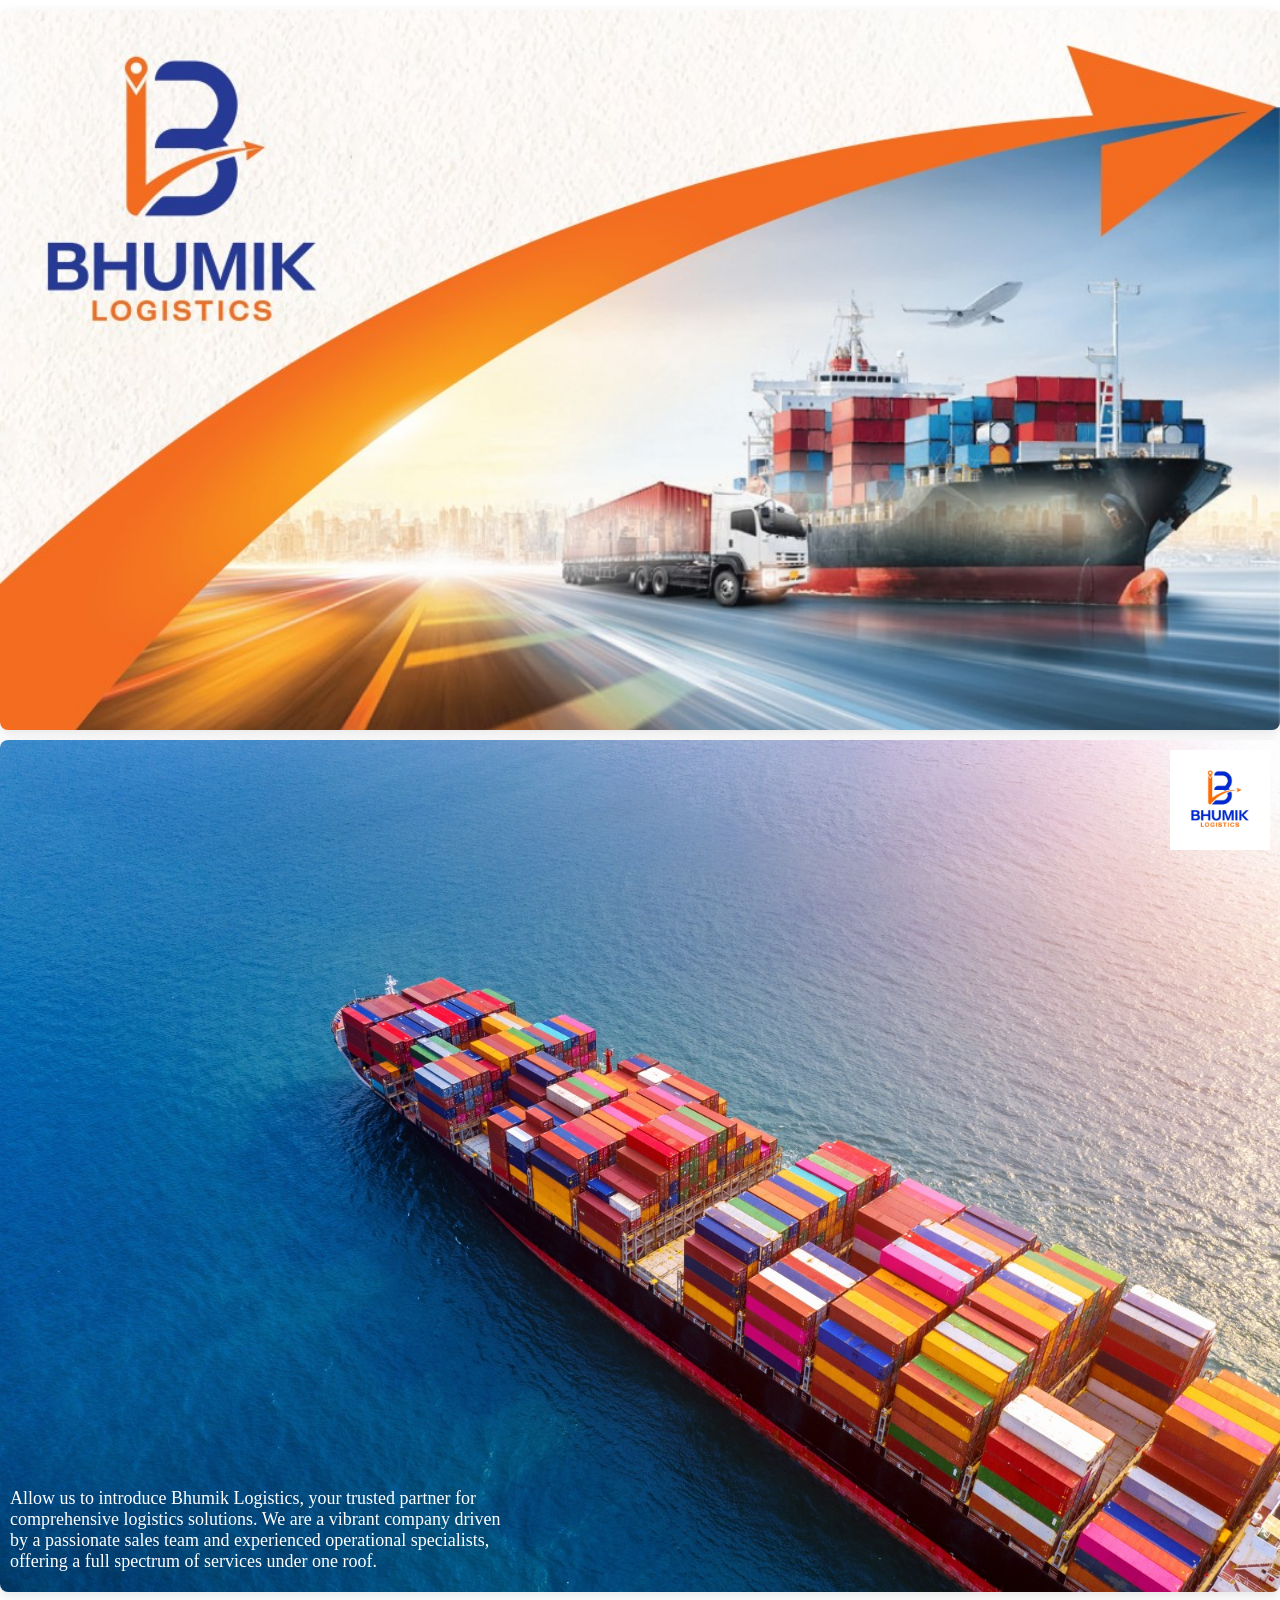
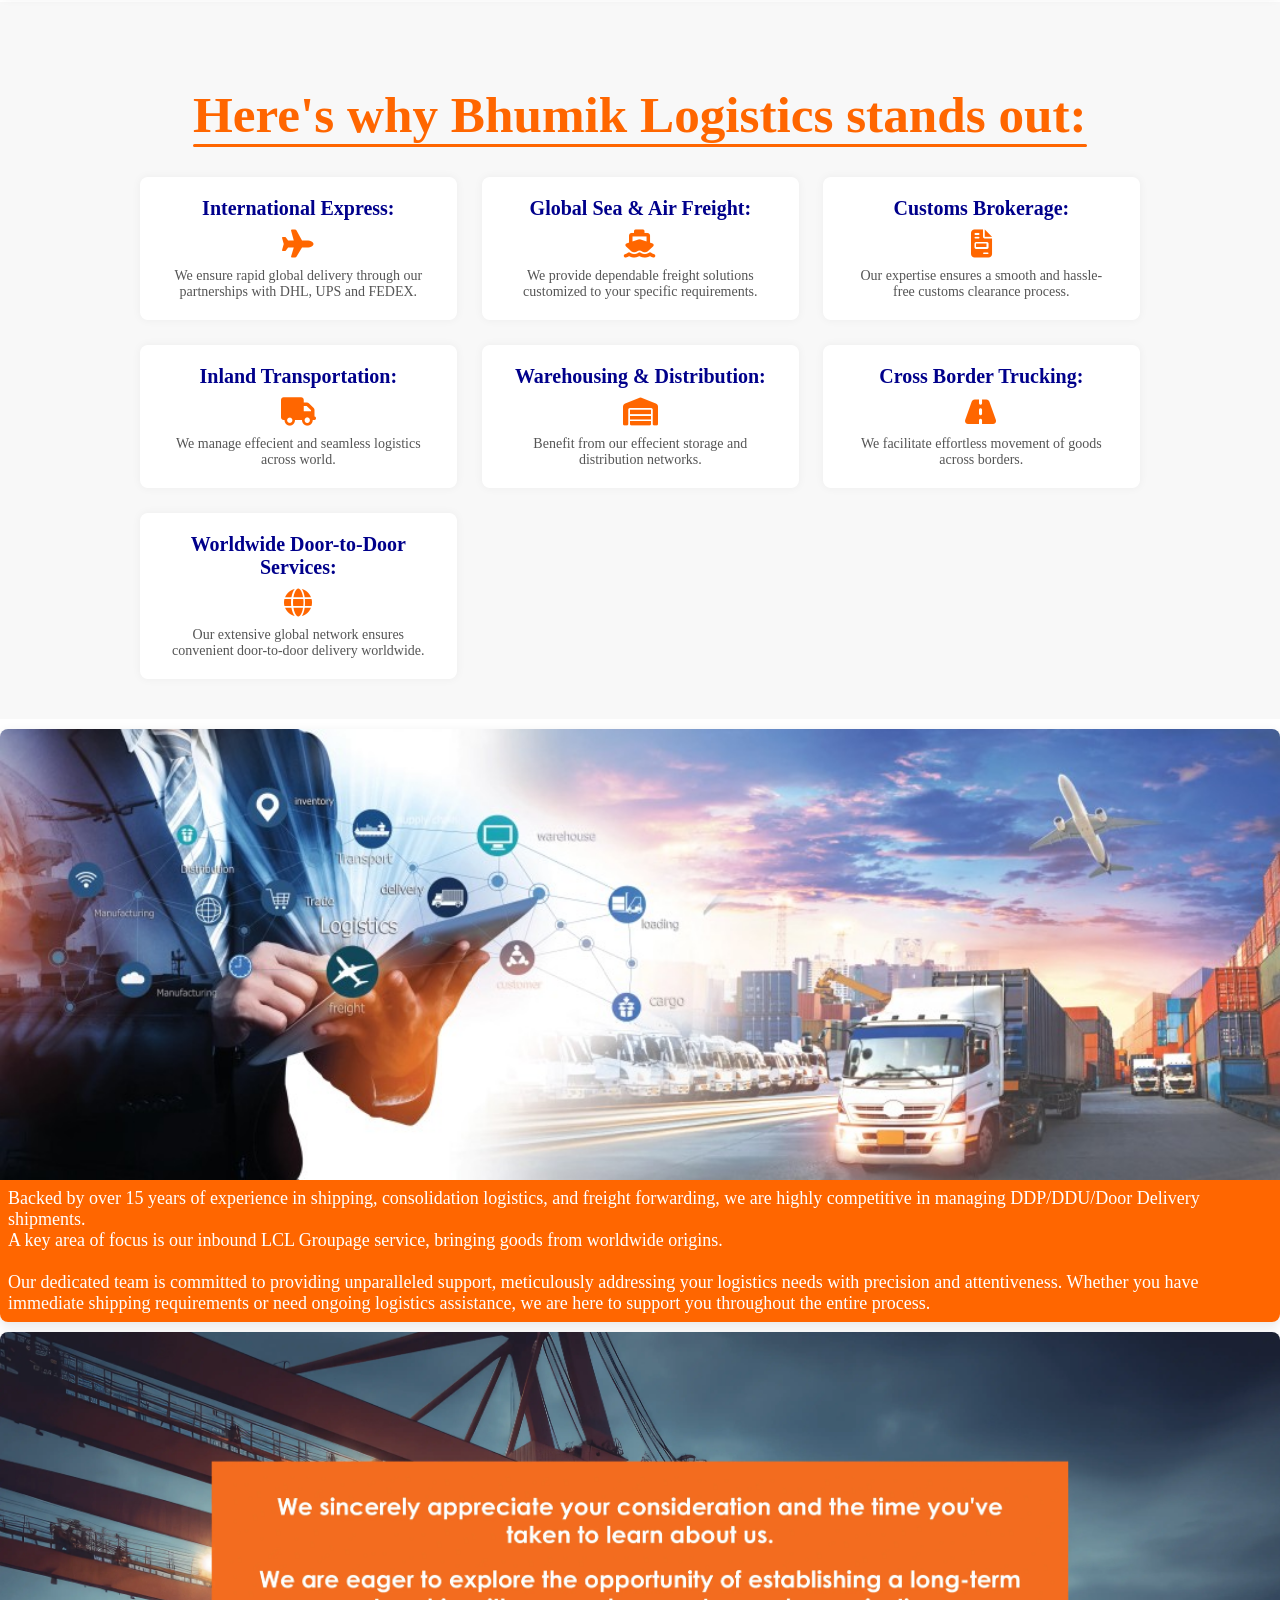
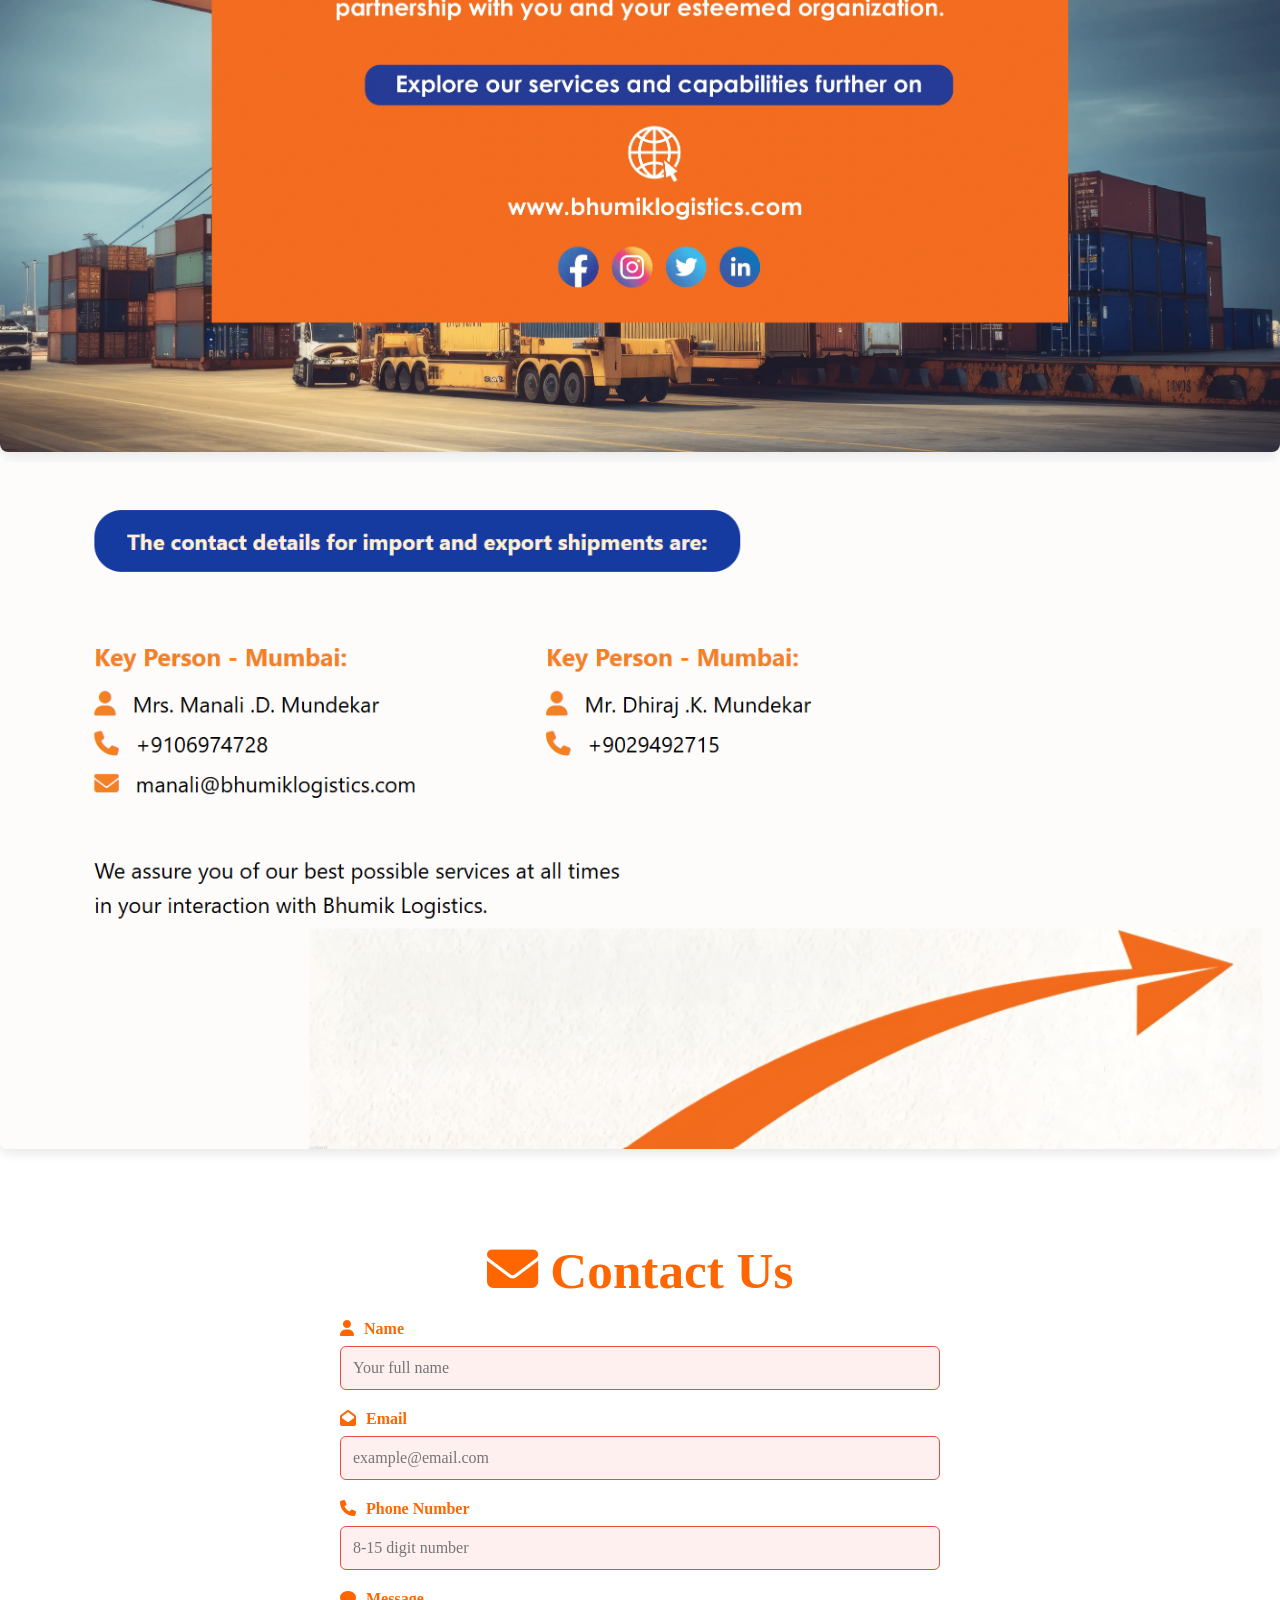
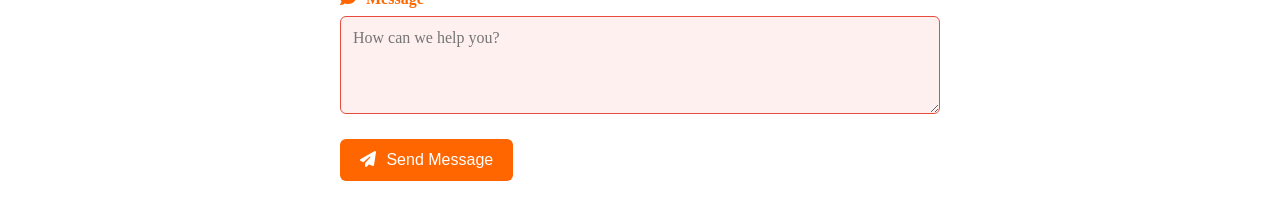
<file: index.html>
<!DOCTYPE html>
<html lang="en">

<head>
  <title>Bhumik Logistics | Trusted Partner for Comprehensive Logistics Solutions</title>
  <meta charset="UTF-8" />
  <meta name="viewport" content="width=device-width, initial-scale=1.0" />
  <meta name="description" content="Your trusted partner for comprehensive logistics solutions. We are a vibrant company driven by a passionate sales team and experienced operational specialists, offering a full spectrum of services under one roof.">
  <link rel="stylesheet" href="style.css" />
  <link rel="stylesheet" href="https://cdnjs.cloudflare.com/ajax/libs/font-awesome/6.5.0/css/all.min.css"
    integrity="sha512-DPsg6Az0x4zi3Y0w6W/ayqMfO3r+1w/+uAgaK6pTf2Lv4mGAPzrghMVJl9RqttHyai0jWwfUQQ5rcu81mHI0lw=="
    crossorigin="anonymous" referrerpolicy="no-referrer" />
  <link rel="stylesheet" href="https://cdnjs.cloudflare.com/ajax/libs/font-awesome/6.5.0/css/all.min.css" />
</head>

<body>
  <div class="pdf-gallery">
    <div class="pdf-gallery-child">
      <img class="pdf-gallery-child-image" src="bhumik_logistics_header.jpg" alt="Bhumik Logistics Header" />
    </div>

    <div class="pdf-gallery-child image-container">
      <img class="pdf-gallery-child-image" src="introduce_Bhumik.jpg" alt="Bhumik Logistics Intro">
      <img src="bhumik_logistics_logo.jpg" alt="Bhumik Logistics Logo" class="logo">
      <div class="bottom-text">Allow us to introduce Bhumik Logistics, your trusted partner for comprehensive logistics
        solutions. We are a vibrant company driven by a passionate sales team and experienced operational specialists,
        offering a full spectrum of services under one roof.</div>
    </div>
    <section class="features">
      <h2 class="section-heading">Here's why Bhumik Logistics stands out:</h2>
      <div class="features-grid">

        <div class="feature-item">
          <h3>International Express:</h3>
          <i class="fas fa-plane icon"></i>
          <p>We ensure rapid global delivery through our partnerships with DHL, UPS and FEDEX.</p>
        </div>

        <div class="feature-item">
          <h3>Global Sea & Air Freight:</h3>
          <i class="fas fa-ship icon"></i>
          <p>We provide dependable freight solutions customized to your specific requirements.</p>
        </div>

        <div class="feature-item">
          <h3>Customs Brokerage:</h3>
          <i class="fas fa-file-invoice icon"></i>
          <p>Our expertise ensures a smooth and hassle-free customs clearance process.</p>
        </div>

        <div class="feature-item">
          <h3>Inland Transportation:</h3>
          <i class="fas fa-truck icon"></i>
          <p>We manage effecient and seamless logistics across world.</p>
        </div>

        <div class="feature-item">
          <h3>Warehousing & Distribution:</h3>
          <i class="fas fa-warehouse icon"></i>
          <p>Benefit from our effecient storage and distribution networks.</p>
        </div>

        <div class="feature-item">
          <h3>Cross Border Trucking:</h3>
          <i class="fas fa-road icon"></i>
          <p>We facilitate effortless movement of goods across borders.</p>
        </div>

        <div class="feature-item">
          <h3>Worldwide Door-to-Door Services:</h3>
          <i class="fas fa-globe icon"></i>
          <p>Our extensive global network ensures convenient door-to-door delivery worldwide.</p>
        </div>

      </div>
    </section>


    <div class="pdf-gallery-child image-container">
      <img class="experience-image" src="bhumik_logistics_experience.jpg" alt="Sample Image" />
      <div class="caption">
        Backed by over 15 years of experience in shipping, consolidation logistics, and freight forwarding, we are
        highly competitive in managing DDP/DDU/Door Delivery shipments.<br>
        A key area of focus is our inbound LCL Groupage service, bringing goods from worldwide origins.<br><br>
        Our dedicated team is committed to providing unparalleled support, meticulously addressing your logistics needs
        with precision and attentiveness.
        Whether you have immediate shipping requirements or need ongoing logistics assistance, we are here to support
        you throughout the entire process.
      </div>
    </div>


    <div class="pdf-gallery-child">
      <img class="pdf-gallery-child-image" src="bhumik_logistics_contact.webp" alt="Bhumik Logistics Contact" />
    </div>

    <div class="pdf-gallery-child">
      <img class="pdf-gallery-child-image" src="bhumik_logistics_contactInfo.png"
        alt="Bhumik Logistics Contact Information" />
    </div>

    <section class="contact-section">
      <h2><i class="fas fa-envelope"></i> Contact Us</h2>
      <form class="contact-form" action="/contact" method="POST" novalidate>
        <div class="form-group">
          <label for="name"><i class="fas fa-user"></i> Name</label>
          <input type="text" id="name" name="name" required minlength="2" placeholder="Your full name" />
        </div>
        <div class="form-group">
          <label for="email"><i class="fas fa-envelope-open"></i> Email</label>
          <input type="email" id="email" name="email" required placeholder="example@email.com" />
        </div>
        <div class="form-group">
          <label for="phone"><i class="fas fa-phone"></i> Phone Number</label>
          <input type="tel" id="phone" name="phone" required pattern="[0-9]{8,15}" placeholder="8-15 digit number" />
        </div>
        <div class="form-group">
          <label for="message"><i class="fas fa-comment"></i> Message</label>
          <textarea id="message" name="message" rows="4" required placeholder="How can we help you?"></textarea>
        </div>
        <div id="form-alert" class="form-alert" style="display: none;">
        </div>

        <button type="submit"><i class="fas fa-paper-plane white"></i> Send Message</button>
      </form>
    </section>
  </div>

  <script>
    const form = document.querySelector('.contact-form');
    const alertBox = document.getElementById('form-alert');

    form.addEventListener('submit', async function (e) {
      e.preventDefault();

      const invalidFields = [];
      const inputs = form.querySelectorAll('input, textarea');

      inputs.forEach(input => {
        if (!input.checkValidity()) {
          const label = form.querySelector(`label[for="${input.id}"]`);
          const labelText = label ? label.textContent.trim() : input.name;
          invalidFields.push(labelText);
        }
      });

      if (invalidFields.length > 0) {
        const errorList = invalidFields.map(field => `<li>${field}</li>`).join('');
        alertBox.innerHTML = `
        <div><i class="fas fa-exclamation-triangle"></i> Please correct the following fields:</div>
        <ul style="margin-left: 20px;">${errorList}</ul>
      `;
        alertBox.style.display = 'flex';
        alertBox.scrollIntoView({ behavior: 'smooth' });
        return;
      }

      alertBox.style.display = 'none';

      const formData = {
        name: form.name.value,
        email: form.email.value,
        phone: form.phone.value,
        message: form.message.value
      };

      try {
        const response = await fetch('https://bhumiklogistics.onrender.com/contact', {
          method: 'POST',
          headers: { 'Content-Type': 'application/json' },
          body: JSON.stringify(formData)
        });

        const result = await response.json();

        if (response.ok) {
          alertBox.innerHTML = `<div style="color: green;"><i class="fas fa-check-circle"></i> ${result.message}</div>`;
          alertBox.style.display = 'flex';
          form.reset();
        } else {
          alertBox.innerHTML = `<div style="color: red;"><i class="fas fa-exclamation-triangle"></i> ${result.message || 'Something went wrong.'}</div>`;
          alertBox.style.display = 'flex';
        }

      } catch (err) {
        alertBox.innerHTML = `<div style="color: red;"><i class="fas fa-exclamation-triangle"></i> Failed to send message. Please try again later.</div>`;
        alertBox.style.display = 'flex';
      }
    });
  </script>

  <script>
    // Intersection Observer to detect if the element enters the viewport
    const observer = new IntersectionObserver((entries) => {
      entries.forEach((entry) => {
        const el = entry.target;

        // Check if element is in view and if it has not already been animated
        if (entry.isIntersecting && !el.classList.contains('animated')) {
          el.classList.add('visible');
          el.classList.add('animated'); // Mark the element as animated
        }
      });
    }, { threshold: 0.1 }); // Trigger when 10% of the element is in view

    // Target elements that need to animate
    const elementsToAnimate = document.querySelectorAll('.feature-item, .pdf-gallery-child, .section-heading, .contact-form');

    // Add 'animate-on-scroll' to each element and observe it
    elementsToAnimate.forEach((el) => {
      el.classList.add('animate-on-scroll');
      observer.observe(el);
    });
  </script>



</body>

</html>
</file>
<file: style.css>
body {
        margin: 0;
        padding: 0;
        color: white;
        font-size: 2.2vw;
    }

    /*for common*/
    .pdf-gallery {
        margin-top: 10px;
        display: flex;
        flex-direction: column;
        gap: 10px;
        /* Adds gap between image containers */
        /* padding: 0 5vw; */
        box-sizing: border-box;
    }

    .pdf-gallery-child {
        box-shadow: 0 4px 12px rgba(0, 0, 0, 0.1);
        /* Box shadow */
        border-radius: 8px;
        /* Optional: rounded corners */
        overflow: hidden;
        background-color: #fff;
    }

    .pdf-gallery-child-image {
        width: 100%;
        height: auto;
        display: block;
    }

    /* for intro*/
    .image-container {
        position: relative;
        display: inline-block;
        width: 100%;
    }

    .image-container .logo {
        position: absolute;
        top: 10px;
        right: 10px;
        width: 50px;
        height: auto;
    }

    .image-container .bottom-text {
        position: absolute;
        bottom: 10px;
        padding: 5px;
        border-radius: 5px;
        max-width: 40%;
        box-sizing: border-box;
    }

    /*for features*/
    .features {
        padding: 40px 20px;
        background-color: #f8f8f8;
        text-align: center;
    }

    .features h2 {
        font-size: 4vw;
        margin-bottom: 30px;
        color: #ff6600;
    }

    .features-grid {
        display: grid;
        grid-template-columns: 1fr;
        gap: 25px;
        max-width: 1000px;
        margin: 0 auto;
    }

    .feature-item {
        background: white;
        border-radius: 8px;
        padding: 20px 15px;
        box-shadow: 0 0 10px rgba(0, 0, 0, 0.05);
        display: flex;
        flex-direction: column;
        align-items: center;
    }

    .feature-item h3 {
        margin: 0;
        font-size: 20px;
        color: darkblue;
    }

    .feature-item .icon {
        font-size: 28px;
        margin: 10px 0;
        color: #ff6600;
        /* Adjust icon color */
    }

    .feature-item p {
        margin: 0;
        font-size: 14px;
        color: #555;
        text-align: center;
        max-width: 90%;
    }

    .section-heading {
        margin-bottom: 30px;
        color: #333;
        position: relative;
        display: inline-block;
        /* Keeps underline width tight to text */
    }

    .section-heading::after {
        content: "";
        display: block;
        height: 3px;
        background-color: #ff6600;
        /* or any color you like */
        border-radius: 2px;
    }

    /*for experience*/
    .experience-image {
        display: block;
        width: 100%;
        /* optional, if you want responsiveness */
    }

    .caption {
        background-color: #ff6600;
        padding: 8px;
    }

    /*for contact us form*/
    .contact-section {
        background-color: #fff;
        padding: 40px 20px;
        color: #ff6600;
        text-align: center;
    }

    .contact-section h2 {
        font-size: 4vw;
        margin-bottom: 20px;
    }

    .contact-form {
        max-width: 600px;
        margin: 0 auto;
        text-align: left;
    }

    .form-group {
        margin-bottom: 20px;
    }

    .form-group label {
        display: block;
        margin-bottom: 8px;
        font-weight: bold;
        color: #ff6600;
    }

    .form-group input,
    .form-group textarea {
        width: 100%;
        padding: 12px;
        border: 1px solid #ccc;
        border-radius: 6px;
        font-family: inherit;
        box-sizing: border-box;
        font-size: 16px;
    }

    .contact-form input:invalid,
    .contact-form textarea:invalid {
        border-color: #e74c3c;
    }

    .contact-form button {
        background-color: #ff6600;
        color: #fff;
        border: none;
        padding: 12px 20px;
        border-radius: 6px;
        cursor: pointer;
        transition: background-color 0.3s ease;
        font-size: 16px;
    }

    .contact-form button:hover {
        background-color: #e65c00;
    }

    .contact-form i {
        margin-right: 6px;
        color: #ff6600;
    }

    .form-alert {
        background-color: #ffe6e0;
        color: #d04500;
        padding: 12px 16px;
        border-left: 4px solid #ff6600;
        border-radius: 4px;
        margin-bottom: 20px;
        display: flex;
        align-items: center;
        gap: 8px;
        font-size: 16px;
    }

    .contact-form input:invalid,
    .contact-form textarea:invalid {
        border-color: #e74c3c;
        background-color: #fff0f0;
    }

    .contact-form button i {
        color: #fff !important;
    }

    label {
        font-size: 16px
    }


    /* Responsive layout for wider screens */
    @media (min-width: 768px) {
        .features-grid {
            grid-template-columns: repeat(2, 1fr);
        }
    }

    @media (min-width: 1024px) {
        .features-grid {
            grid-template-columns: repeat(3, 1fr);
        }
    }

    @media (min-width: 600px) {
        body {
            font-size: 18px;
        }

        .image-container .logo {
            width: 100px;
            /* Bigger logo for desktops */
        }

        .image-container .bottom-text {
            padding: 10px;
            /* Less width for better layout */
        }

    }

    @media (max-width: 480px) {
        .pdf-gallery-child-image {
            height: 300px;
            /* fixed height */
            background-color: #fff;
            /* optional, to fill background if empty space */
            width: 100%;
            /* keep full width */
        }

        .experience-image {
            height: 210px;
        }
    }

    /*animations*/
    @keyframes smoothFadeUp {
        from {
            opacity: 0;
            transform: translateY(20px) scale(0.98);
        }

        to {
            opacity: 1;
            transform: translateY(0) scale(1);
        }
    }

    .animate-on-scroll {
        opacity: 0;
        transform: translateY(20px);
        transition: opacity 0.6s ease-out, transform 0.6s ease-out;
        will-change: opacity, transform;
    }

    .animate-on-scroll.visible {
        opacity: 1;
        transform: translateY(0);
        animation: smoothFadeUp 0.6s ease-out;
    }
</file>
